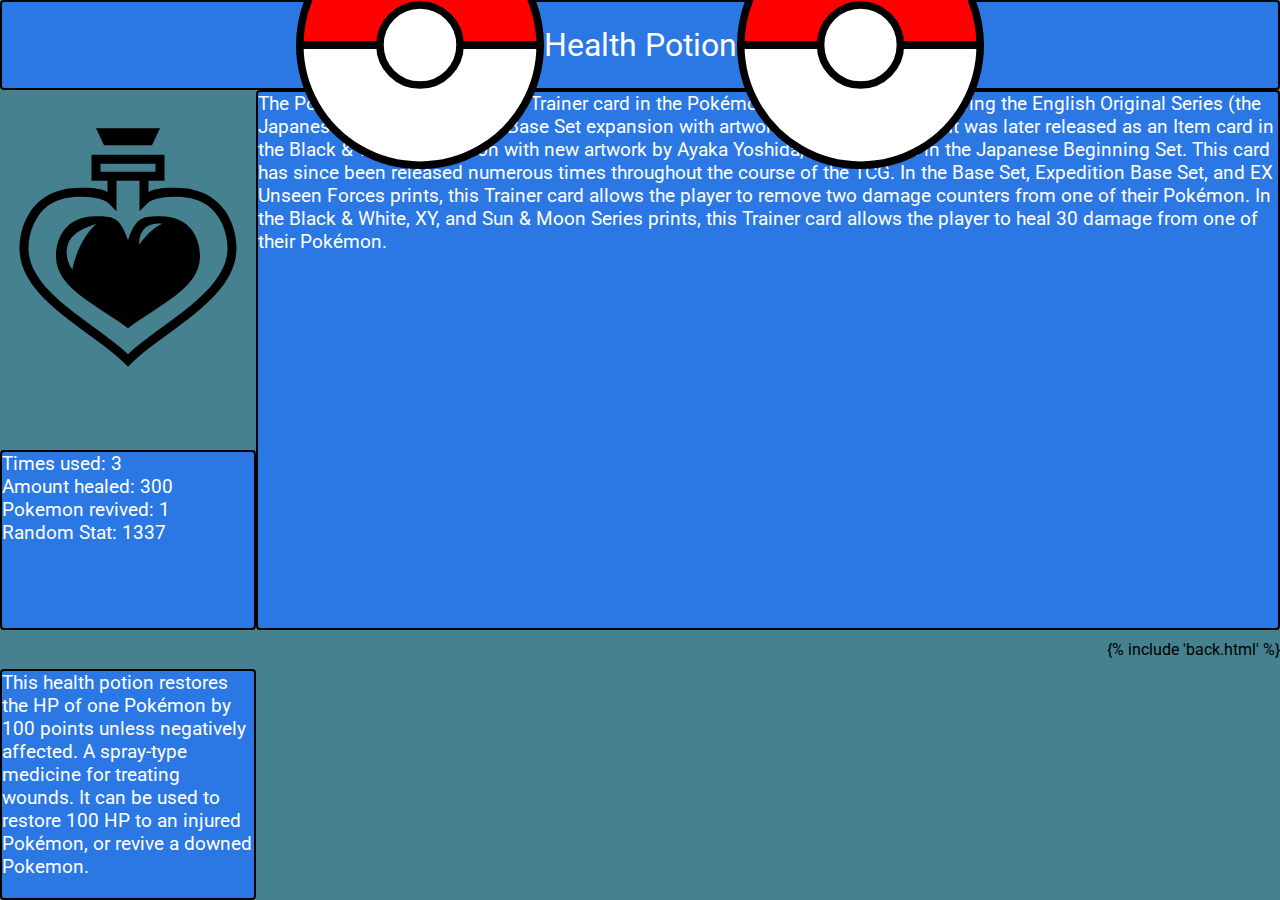
<file: templates/Item.html>
<!DOCTYPE html>
<html>
	<head>
		<title>Item Information</title>
		<meta name="viewport" content="width=device-width, initial-scale=1.0" />
		<link rel="stylesheet" href="/static/global.css" type="text/css" />
		<link rel="stylesheet" href="/static/item.css" type="text/css" />
		<link rel="icon" type="image/x-icon" href="/static/pokeball.svg" />
		<link rel="stylesheet" href="https://cdnjs.cloudflare.com/ajax/libs/font-awesome/6.2.0/css/all.min.css" integrity="sha512-xh6O/CkQoPOWDdYTDqeRdPCVd1SpvCA9XXcUnZS2FmJNp1coAFzvtCN9BmamE+4aHK8yyUHUSCcJHgXloTyT2A==" crossorigin="anonymous" referrerpolicy="no-referrer" />
	</head>
	
	<body>
		<p id="header" class="text-box title-left">
            <img id="pokeball" src="/static/pokeball_outline.svg" alt="An Outlined Pokeball">
			Health Potion
            <img id="pokeball" src="/static/pokeball_outline.svg" alt="An Outlined Pokeball">
		</p>
		
		<img id="pic" src="/static/health-potion.svg">
        <p id="stats" class="desc">Times used: 3<br>Amount healed: 300<br>Pokemon revived: 1<br>Random Stat: 1337</p>

		</div>

        <div id ="description" class="desc">The Potion was introduced as a Trainer card in the Pokémon Trading Card Game during the English Original Series (the Japanese Original Era) in the Base Set expansion with artwork by Keiji Kinebuchi. It was later released as an Item card in the Black & White expansion with new artwork by Ayaka Yoshida, first released in the Japanese Beginning Set. This card has since been released numerous times throughout the course of the TCG. In the Base Set, Expedition Base Set, and EX Unseen Forces prints, this Trainer card allows the player to remove two damage counters from one of their Pokémon. In the Black & White, XY, and Sun & Moon Series prints, this Trainer card allows the player to heal 30 damage from one of their Pokémon.</div>
        
        <p id="stats" class="desc">This health potion restores the HP of one Pokémon by 100 points unless negatively affected. A spray-type medicine for treating wounds. It can be used to restore 100 HP to an injured Pokémon, or revive a downed Pokemon.</p>

		<div id="back">
			{% include 'back.html' %}
		</div>
	</body>
</html>
</file>
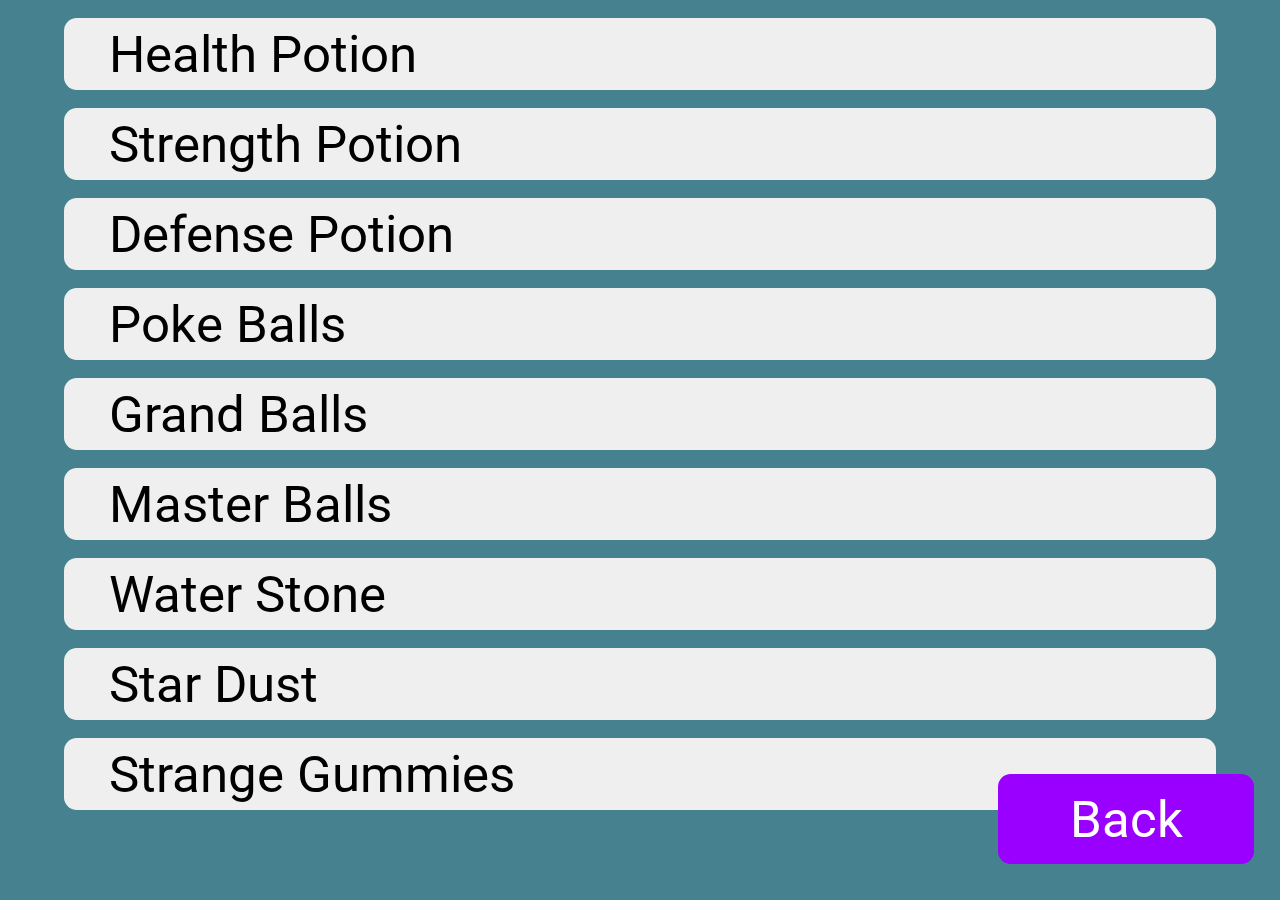
<file: templates/ItemList.html>
<!DOCTYPE html>
<html>
	<head>
		<title>Item List</title>
		<meta name="viewport" content="width=device-width, initial-scale=1.0" />
		<link rel="stylesheet" href="/static/global.css" type="text/css" />
		<link rel="stylesheet" href="/static/ItemList.css" type="text/css" />
		<link rel="icon" type="image/x-icon" href="/static/pokeball.svg" />
		<link rel="stylesheet" href="https://cdnjs.cloudflare.com/ajax/libs/font-awesome/6.2.0/css/all.min.css" integrity="sha512-xh6O/CkQoPOWDdYTDqeRdPCVd1SpvCA9XXcUnZS2FmJNp1coAFzvtCN9BmamE+4aHK8yyUHUSCcJHgXloTyT2A==" crossorigin="anonymous" referrerpolicy="no-referrer" />
	</head>
	
	<body>
		<div id="list-div">
            <a href="item.html">
                <button id="potions-button"><i class="fa-solid fa-flask large-icon"></i>Health Potion</button>
            </a>
            <a href="item.html">
                <button id="potions-button"><i class="fa-solid fa-flask large-icon"></i>Strength Potion</button>
            </a>
            <a href="item.html">
                <button id="potions-button"><i class="fa-solid fa-flask large-icon"></i>Defense Potion</button>
            </a>
            <a href="item.html">
                <button id="balls-button">
                    <i class="fa-regular fa-circle large-icon"></i>Poke Balls</button>
            </a>
            <a href="item.html">
                <button id="balls-button">
                    <i class="fa-regular fa-circle large-icon"></i>Grand Balls</button>
            </a>
            <a href="item.html">
                <button id="balls-button">
                    <i class="fa-regular fa-circle large-icon"></i>Master Balls</button>
            </a>
            <a href="item.html">
                <button id="special-button">
                    <i class="fa-regular fa-star large-icon"></i>Water Stone</button>
            </a>
            <a href="item.html">
                <button id="special-button">
                    <i class="fa-regular fa-star large-icon"></i>Star Dust</button>
            </a>
            <a href="item.html">
                <button id="special-button">
                    <i class="fa-regular fa-star large-icon"></i>Strange Gummies</button>
            </a>
        </div>
        <div id="footer-div">
            <a href="{{back_url}}">
        <button id="back-button">
            Back
        </button>
	</body>
</html>
</file>
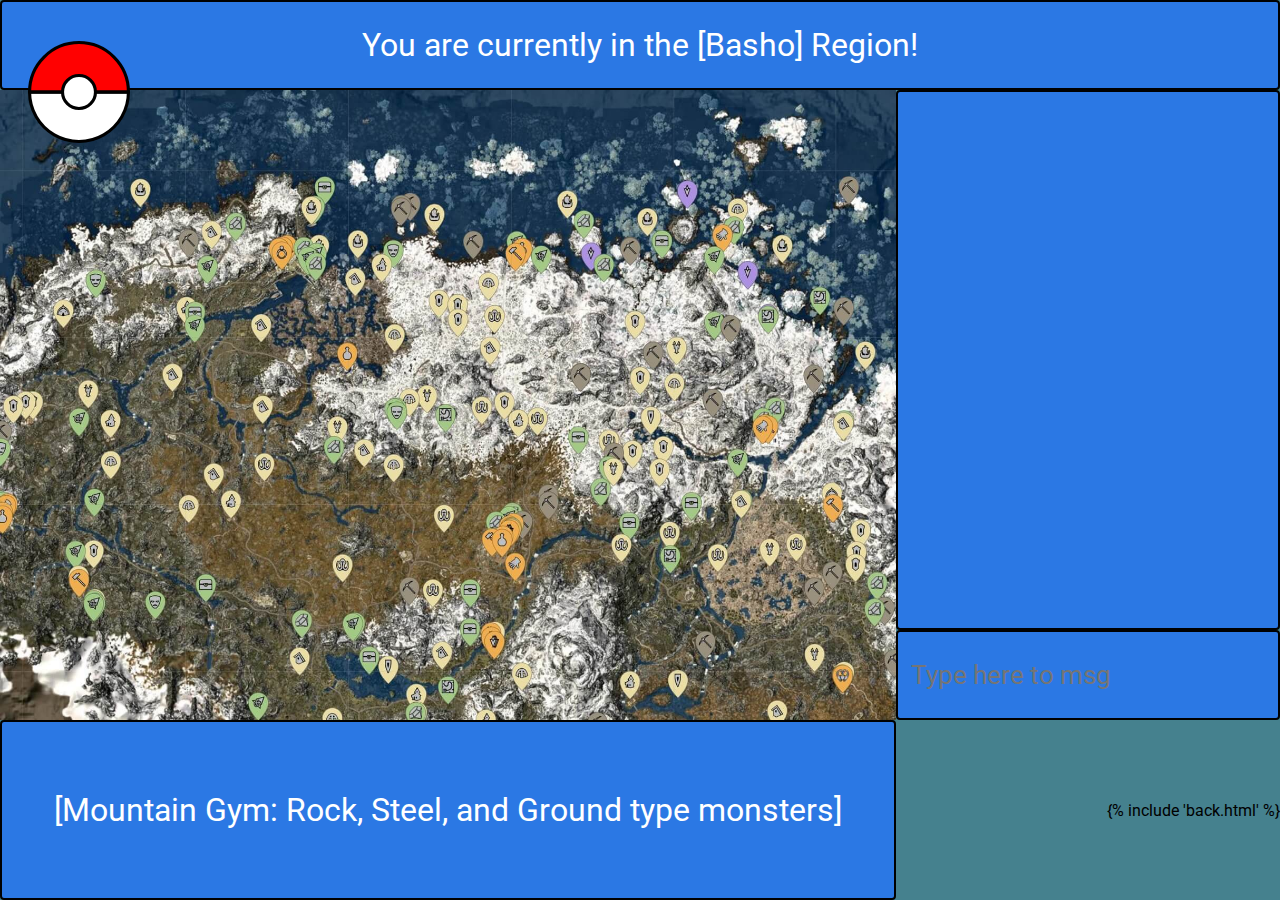
<file: templates/map.html>
<!DOCTYPE html>
<html>
	<head>
		<title>Pokemon</title>
		<meta name="viewport" content="width=device-width, initial-scale=1.0" />
		<link rel="stylesheet" href="/static/global.css" type="text/css" />
		<link rel="stylesheet" href="/static/map.css" type="text/css" />
		<link rel="icon" type="image/x-icon" href="/static/pokeball.svg" />
		<link rel="stylesheet" href="https://cdnjs.cloudflare.com/ajax/libs/font-awesome/6.2.0/css/all.min.css" integrity="sha512-xh6O/CkQoPOWDdYTDqeRdPCVd1SpvCA9XXcUnZS2FmJNp1coAFzvtCN9BmamE+4aHK8yyUHUSCcJHgXloTyT2A==" crossorigin="anonymous" referrerpolicy="no-referrer" />
	</head>
	
	<body>
		
		<p id="header" class="text-box title">
			You are currently in the [Basho] Region!
			<img id="pokeball" src="/static/pokeball_outline.svg" alt="An Outlined Pokeball">
		</p>
		
		<img id="map" src="/static/skyrimmap.jpg" alt="The Map Image">
		
		<p id="map-info"class="text-box title">
			[Mountain Gym: Rock, Steel, and Ground type monsters]
		</p>

		<div id="chat" class="text-box">

		</div>
		
		<input type="text" id="text-box" name="Name" placeholder="Type here to msg" class="text-box">

		<div id="back">
			{% include 'back.html' %}
		</div>

		<script>
			const text_box = document.querySelector('#text-box');
			const chat_box = document.querySelector('#chat');

			text_box.addEventListener('keydown', (e) => {
				if (e.code === 'Enter') {
					const para = document.createElement("p");
					const node = document.createTextNode(`user: ${text_box.value}`);
					para.appendChild(node);
					chat_box.appendChild(para)
					text_box.value = "";
				}
			})
		</script>
	</body>
</html>
</file>
<file: static/global.css>
@import url('https://fonts.googleapis.com/css2?family=Roboto&display=swap');

* {
	font-family: 'Roboto', sans-serif;
	margin: 0;
	padding: 0;
	-ms-overflow-style: none;
	scrollbar-width: none;
}

*::-webkit-scrollbar {
	display: none;
}

:root {
	--bg-teal: #45818E;
	--bg-text-box: #2B78E4;
	--bg-text-box-hover: #4e8ee8;
	--fg-stat: #FF9900;
	--bg-stat: #333333;
	--bg-hp-bar: #6AA84F;
	--bg-hp-bar-hover: #8AC86F;
	--bg-exp-bar: #2B78E4;
	--bg-back: #9900FF;
	--bg-back-hover: #A319FF;
	--fg-health: #ffbbaa;
	--fg-attack: #ff5566;
	--fg-defense: #aaffbb;
	--fg-speed: #aabbff;
}

body {
	background-color: var(--bg-teal);
	width: 100vw;
	height: 100vh;
}

a {
	text-decoration: none;
}

.large-icon {
	font-size: 4vw;
	margin: 1rem;
}

.huge-icon {
	display: flex;
	align-items: center;
	justify-content: center;
	font-size: 12vw;
}

button {
	margin: 1vh 2vw;
	padding: 0.5vh 1vw;
	font-size: 4vw;
	transition-duration: 0.2s;
	border: 0;
	border-radius: 1vw;
}

button:hover {
	transform: scale(1.01);
}

#back-button {
	position: relative;
	width: 20vw;
	height: 10vh;
	display: flex;
	justify-content: center;
	align-items: center;
	color: #FFFFFF;
	background-color: var(--bg-back);
	font-size: 4vw;
}

#back-button:hover {
	background-color: var(--bg-back-hover);
}

#back-button > #pokeball {
	position: absolute;
	top: calc(50% - 4vw);
	left: calc(-4vw);
	width: 8vw;
}

#select-button {
	position: relative;
	width: 20vw;
	height: 10vh;
	display: flex;
	justify-content: center;
	align-items: center;
	color: #FFFFFF;
	background-color: var(--bg-hp-bar);
	font-size: 4vw;
	margin-right: 4vw;
}

#select-button:hover {
	background-color: var(--bg-hp-bar-hover);
}

#select-button > #pokeball {
	position: absolute;
	top: calc(50% - 4vw);
	left: calc(-4vw);
	width: 8vw;
}

.text-box {
	padding: 0.5em;
	color: white;
	background-color: var(--bg-text-box);
	border-radius: 4px;
	border: 2px solid black;
	font-size: 1.5vw;
}

.item-list-entry {
	padding: 0.5em;
	background-color: var(--bg-text-box);
	border-radius: 4px;
	border: 2px solid black;
	height: 15vh;
}

.text-box.title {
	display: flex;
	align-items: center;
	justify-content: center;
	font-size: 2.5vw;
}

.text-box.title-left {
	display: flex;
	align-items: left;
	justify-content: center;
	font-size: 2.5vw;
}

.sprite {
	image-rendering: -moz-crisp-edges;
    image-rendering: -webkit-optimize-contrast;
    image-rendering: crisp-edges;
    -ms-interpolation-mode: nearest-neighbor;
}
</file>
<file: static/item.css>
body {
	display: grid;
	grid-template-columns: 20vw 80vw;
	grid-template-rows: 10vh 40vh 20vh;
	grid-template-areas: 
		"header header"
		"pic description"
        "stats description"
		"back back";
}

#header {
	position: relative;
    grid-area: header;
	display: flex;
	align-items: center;
	justify-content: center;
}

#pic {
	grid-area: pic;
	width: 20vw;
	height: 35vh;
	display: flex;
	align-items: center;
	justify-content: center;
}

#description {
    grid-area: description;
  }

#back {
	display: flex;
	flex-direction: row;
	justify-content: flex-end;
	align-items: center;
	grid-area: back;
}

#pic-under{
    position: relative;
}

#stats{
    position: relative;
}

.desc {
	color: white;
    font-size: 1.5vw;
	background-color: var(--bg-text-box);
	border-radius: 4px;
	border: 2px solid black;
}
</file>
<file: static/ItemList.css>
body {
	display: flex;
	flex-direction: column;
	justify-content: center;
	align-items: center;
}

#list-div {
	display: flex;
	flex-direction: column;
	justify-content: flex-start;
	align-items: center;
	width: 100vw;
	height: 80vh;
	padding: 1vh 0;
}

#footer-div {
	display: flex;
	flex-direction: row;
	justify-content: flex-end;
	align-items: center;
	width: 100vw;
	height: 20vh;
}

button {
	width: 90vw;
	height: 8vh;
	display: flex;
	justify-content: flex-start;
	align-items: center;
	flex-direction: row;
}
</file>
<file: static/map.css>
body {
	display: grid;
	grid-template-columns: 70vw 30vw;
	grid-template-rows: 10vh 60vh 10vh 20vh;
	grid-template-areas: 
		"header header"
		"map chat"
		"map text-box"
		"map-info back";
}

#header {
	position: relative;
    grid-area: header;
}

#map {
	grid-area: map;
	width: 70vw;
	height: 70vh;
}

#map-info {
	grid-area: map-info;
}

#chat {
	grid-area: chat;
}

#text-box {
	padding: 1vh 1vw;
	font-size: 2vw;
	grid-area: text-box;
}

#back {
	display: flex;
	flex-direction: row;
	justify-content: flex-end;
	align-items: center;
	grid-area: back;
}

#pokeball {
	position: absolute;
	top: calc(10vh - 4vw);
	left: 2vw;
	width: 8vw;
}
</file>
